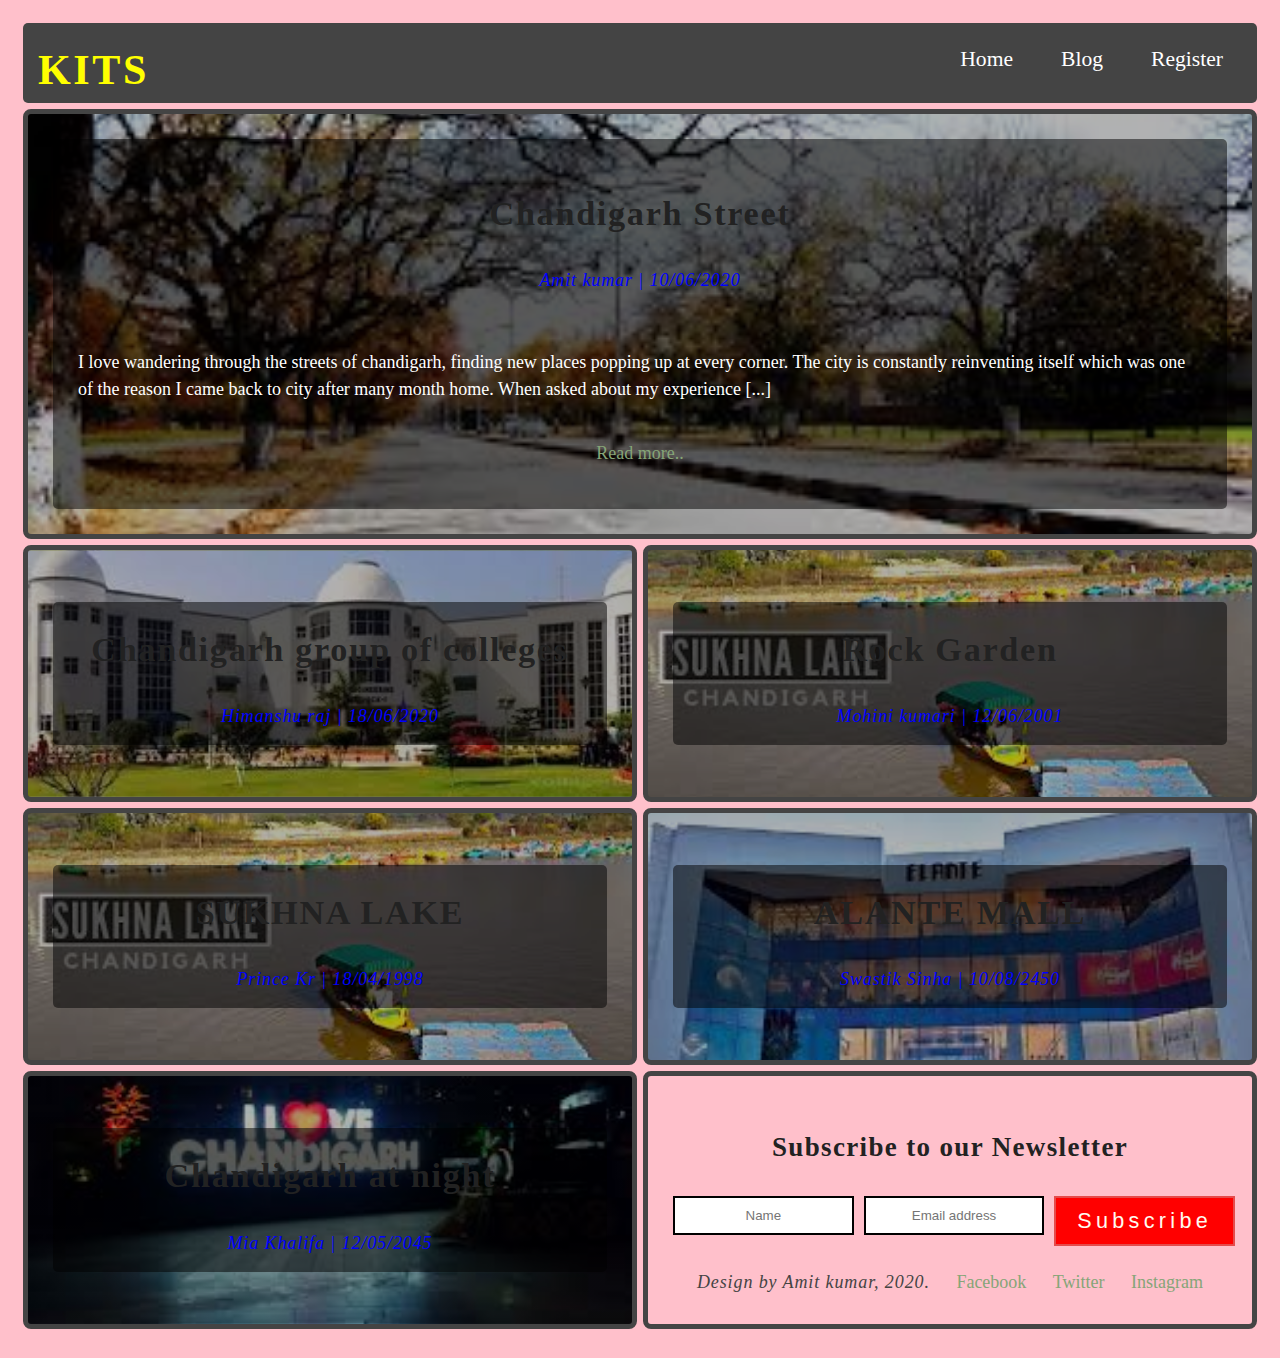
<file: index.html>
<!DOCTYPE html>
<html>
<head>
	  <link rel="stylesheet" href="css/main.css" type="text/css">
	<title>Amit's BLOG</title>

</head>
<body>
	<div id="grid-container">
    <nav>
      <div id="nav-flex-title">
        <div id="title">KITS</div>
      </div>
      <ul id="nav-flex-menu">
        <li class="nav-item">
          <a class="nav-link" href="index.html">Home</a>
        </li>
        <li class="nav-item">
          <a class="nav-link" href="post.html">Blog</a>
        </li>
        <li class="nav-item">
          <a class="nav-link" href="register.html">Register</a>
        </li>
      </ul>
    </nav>
    <section id="prior-post">
      <div class="text-gradient">
        <a href="post.html" alt="Chandigarh Street" class="link">
          <h4>Chandigarh Street</h4>
          <p class="blog-info"><em>Amit kumar | 10/06/2020</em></p>
        </a>
        <p>
        I love wandering through the streets of chandigarh, finding new places popping up at every corner. The city is constantly reinventing itself which was one of the reason I came back to  city after many month home. When asked about my experience [...]
        </p>
        <a href="post.html" alt="Button Read More">
          <div class="btn btn-primary">Read more..
          </div>
        </a>
      </div>
    </section>
    <section class="blog" id="blog-1">
      <a href="#" alt="Chandigarh group of colleges" class="link">
        <div class="text-gradient">
          <h4>Chandigarh group of colleges</h4>
          <p class="blog-info"><em>Himanshu raj | 18/06/2020</em></p>
        </div>
      </a>
    </section>
    <section class="blog" id="blog-2">
      <a href="#" alt="Rock Garden" class="link">
        <div class="text-gradient">
          <h4>Rock Garden</h4>
          <p class="blog-info"><em>Mohini kumari | 12/06/2001</em></p>
        </div>
      </a>
    </section>
    <section class="blog" id="blog-3">
      <a href="#" alt="SUKHNA LAKE" class="link">
        <div class="text-gradient">
          <h4>SUKHNA LAKE</h4>
          <p class="blog-info"><em>Prince Kr | 18/04/1998</em></p>
        </div>
      </a>
    </section>
    <section class="blog" id="blog-4">
      <a href="#" alt="ELANTE MALL" class="link">
        <div class="text-gradient">
          <h4>ALANTE MALL</h4>
          <p class="blog-info"><em>Swastik Sinha | 10/08/2450</em></p>
        </div>
      </a>
    </section>
    <section class="blog" id="blog-5">
      <a href="#" alt="Chandigarh At Night" class="link">
        <div class="text-gradient">
          <h4>Chandigarh at night</h4>
          <p class="blog-info"><em>Mia Khalifa | 12/05/2045</em></p>
        </div>
      </a>
    </section>
    <section id="newsletter">
      <form action="#">
      <h5>Subscribe to our Newsletter</h5>
      <div class="newsletter-container">
        <div class="newsletter-element">
          <input type="text" placeholder="Name" name="name" required>
        </div>
        <div class="newsletter-element">
          <input type="text" placeholder="Email address" name="mail" required>
        </div>
        <div class="newsletter-element">
          <input type="submit" value="Subscribe">
        </div>
      </div> 
    <footer>
      <em>Design by Amit kumar, 2020.</em>
      <a href="https://www.facebook.com/profile.php?id=100036303918297"><i class="fab fa-facebook-f"></i>Facebook</a>
      <a href="https://twitter.com/Amitkum30519657"><i class="fab fa-twitter"></i>Twitter</a>
      <a href="https://www.instagram.com/i_.am_.amitkumar/"><i class="fab fa-linkedin-in"></i>Instagram</a>
    </footer>
  </div> 
</body>
</html>
</file>
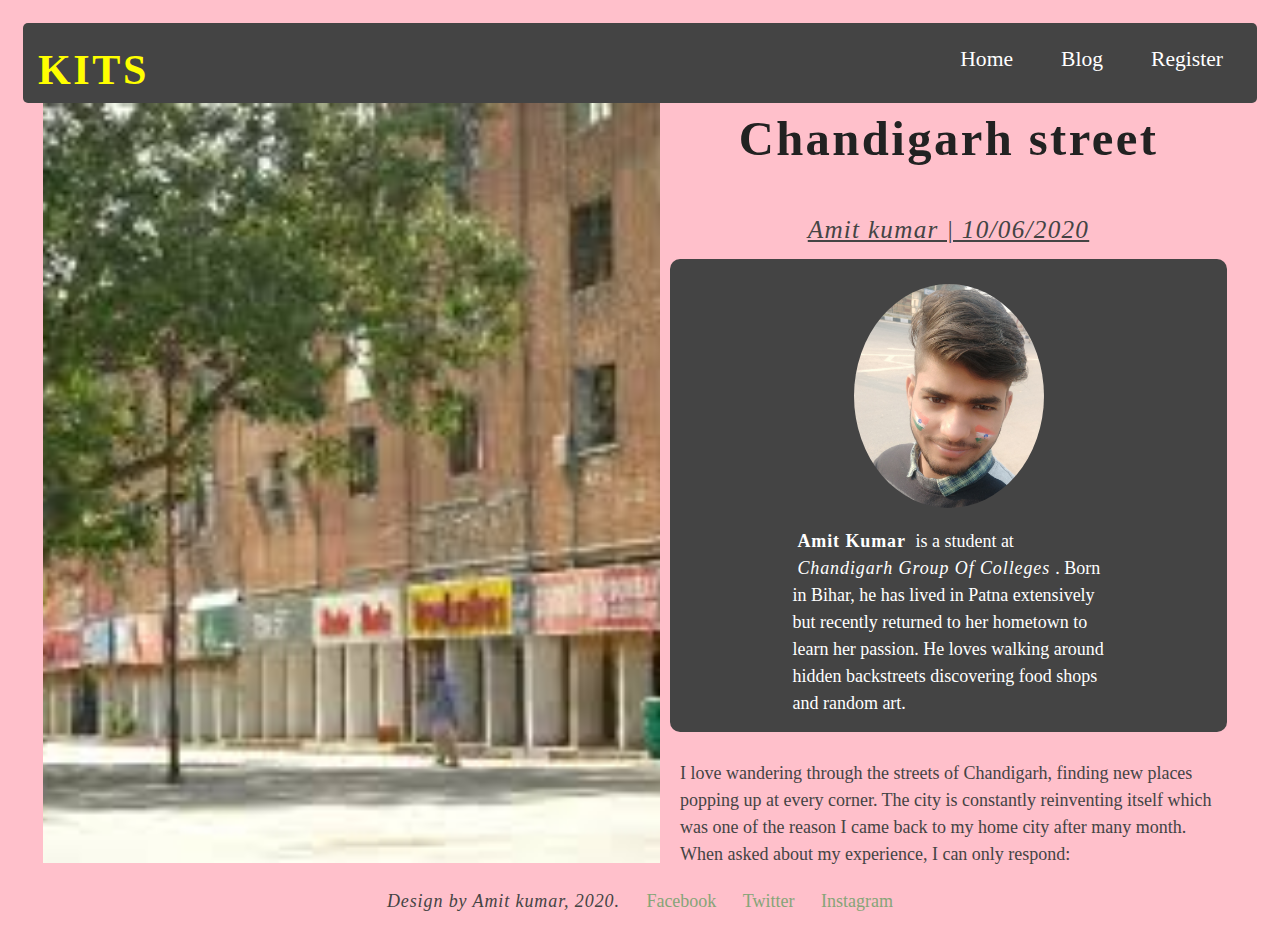
<file: post.html>
<!DOCTYPE html>
<html>
<head>
	  <link rel="stylesheet" href="css/post.css" type="text/css">
	<title>Amit's BLOG</title>

</head>
<body>
	<div id="grid-container">
    <nav>
      <div id="nav-flex-title">
        <div id="title">KITS</div>
      </div>
      <ul id="nav-flex-menu">
        <li class="nav-item">
          <a class="nav-link" href="index.html">Home</a>
        </li>
        <li class="nav-item">
          <a class="nav-link" href="post.html">Blog</a>
        </li>
        <li class="nav-item">
          <a class="nav-link" href="register.html">Register</a>
        </li>
      </ul>
    </nav>
    <header>
    </header>
    <article id="blog">
      <div class="meta">
        <h2>Chandigarh street</h2>
        <p class="blog-info"><em>Amit kumar | 10/06/2020</em></p>
      </div>
      <div class="writer-info">
        <div class="round-frame">
          <img src="img/amit-kumar.jpg" alt="amit kumar" class="writer-info-img">
        </div>
        <p class="writer-info-text">
          <strong>Amit Kumar</strong> is a student at <em>Chandigarh Group Of Colleges</em>. Born in Bihar, he has lived in Patna extensively but recently returned to her hometown to learn her passion. He loves walking around hidden backstreets discovering food shops and random art.
        </p>
      </div>
      <div class="blog-article">
        <p>
          I love wandering through the streets of Chandigarh, finding new places popping up at every corner. The city is constantly reinventing itself which was one of the reason I came back to my home city after many month. When asked about my experience, I can only respond:
        </p>
        <blockquote>Chandigarh is the first and only planned city of India: Modernity and tradition are fusing together and constantly give birth to new creations of light and shadow. It is true that the city never sleeps. The  lights are flickerung 24/7 and bathing the city in its glow and giving me life.</blockquote>
        <p>
          Now studying at <em>Chandigarh Group Of Colleges</em> I spents my days at the university, but the night is when I truly come alive. Walking through the city on the verge of light and shadow, I discover the most <strong>astonishing, ugly, beautiful places</strong>. Many people are questioning my love for Chandigarh perfections, but as it is the dream city of <a href="https://en.wikipedia.org/wiki/Jawaharlal_Nehru"><q>Jawaharlal Nehru</q></a> , true beauty often lies beneath the surface.
        </p>
        <figure>
          <img src="img/rock-garden.jpg" alt="rock-garden">
          <figcaption>Rock Garden of Chandigarh.</figcaption>
        </figure>
          <p>
          I hope that more and more people will see the true beauty of Chandigarh soon. It is a captivating beast that you won't be able to take your eyes of again. Explore the city in your own pace and <u>discover things you have never seen before</u>.
        </p>
      </div>
      <div class="social-sharing">
        <p><em>Spread the love!</em></p>
        <a href="https://www.facebook.com/profile.php?id=100036303918297"><i class="fab fa-facebook-f"></i>Facebook</a>
        <a href="https://twitter.com/Amitkum30519657"><i class="fab fa-twitter"></i>Twitter</a>
        <a href="https://www.instagram.com/i_.am_.amitkumar/"><i class="fab fa-linkedin-in"></i>Instagram</a>
      </div>
      <hr />
      <div class="blog-suggestion">
        <h4>Interested? Read more!</h4>
        <a href="#" class="suggestion-card">
            <h6>CGC</h6>
            <img class="suggestion-card-pic" src="img/cgc.jpg" alt="cgc">
        </a>
        <a href="#" class="suggestion-card">
            <h6>Elante Mall</h6>
            <img class="suggestion-card-pic" src="img/mall.jpg" alt="mall">
        </a>
        <a href="#" class="suggestion-card">
          <h6>Mia Khalifa</h6>
            <img class="suggestion-card-pic" src="img/mia.jpg" alt="mia">
        </a>
      </div> 
    </article>
    <footer>
      <em>Design by Amit kumar, 2020.</em>
      <a href="https://www.facebook.com/profile.php?id=100036303918297"><i class="fab fa-facebook-f"></i>Facebook</a>
      <a href="https://twitter.com/Amitkum30519657"><i class="fab fa-twitter"></i>Twitter</a>
      <a href="https://www.instagram.com/i_.am_.amitkumar/"><i class="fab fa-linkedin-in"></i>Instagram</a>
    </footer>
  </div> 
</body>
</html>
</file>
<file: css/main.css>
@import "body.css";
@import"newsletter.css";
@import"prior_post.css";

#grid-container {
  display: grid;
  grid-template-columns: 1fr 1fr;
  grid-template-rows: minmax(30px, auto);
  gap: 6px;
  grid-template-areas:
  "top top"
  "prior-post prior-post"
  "blog-1 blog-2"
  "blog-3 blog-4"
  "blog-5 newsletter"
  "ft ft";
}

#prior-post{
	grid-area: prior-post;
	border:5px solid #444;
	border-radius: 8px;
	justify-content: center;
  	align-items: center;
  	background-image: linear-gradient(rgba(0, 0, 0, 0.3), rgba(0, 0, 0, 0.3)), url("[data-uri]");
  	background-position: center;
  	background-size: cover;
}
#blog-1{
	grid-area: blog-1;
	border:5px solid #444;
	border-radius: 8px;
	justify-content: center;
  	align-items: center;
  	background-image: linear-gradient(rgba(0, 0, 0, 0.3), rgba(0, 0, 0, 0.3)), url("[data-uri]");
  	background-position: center;
  	background-size: cover;
}
#blog-2{
	grid-area: blog-2;
	border:5px solid #444;
	border-radius: 8px;
	justify-content: center;
  	align-items: center;
  	background-image: linear-gradient(rgba(0, 0, 0, 0.3), rgba(0, 0, 0, 0.3)), url("[data-uri]");
  	background-position: center;
  	background-size: cover;
}
#blog-3{
	grid-area: blog-3;
	border:5px solid #444;
	background-image: linear-gradient(rgba(0, 0, 0, 0.3), rgba(0, 0, 0, 0.3)), url("[data-uri]");
  	background-position: center;
  	background-size: cover;
	border-radius: 8px;
	justify-content: center;
  	align-items: center;
}
#blog-4{
	grid-area: blog-4;
	border:5px solid #444;
	border-radius: 8px;
	background-image: linear-gradient(rgba(0, 0, 0, 0.3), rgba(0, 0, 0, 0.3)), url("[data-uri]");
  	background-position: center;
  	background-size: cover;
	justify-content: center;
  	align-items: center;
}
#blog-5{
	grid-area: blog-5;
	border:5px solid #444;
	border-radius: 8px;
	background-image: linear-gradient(rgba(0, 0, 0, 0.3), rgba(0, 0, 0, 0.3)), url("[data-uri]");
  	background-position: center;
  	background-size: cover;
	justify-content: center;
  	align-items: center;
}
#newsletter{
	grid-area: newsletter;
	display: flex;
	border:5px solid #444;
	border-radius: 8px;
	justify-content: center;
  	align-items: center;
}

.text-gradient {
  background-color: rgba(0, 0, 0, 0.5);
  min-width: 60%;
  max-width: 100%;
  padding: 10px 20px;
  margin: 20px;
  text-align: center; 
  border-radius: 5px;
}

.link {
  outline: none;
  text-decoration: none;
  color: #222;
}

.link:visited {
  color: #ffffff;
}

.link:hover {
  color: #F6AA1C;
}

.blog-info {
  text-align: center;
  color: blue;
}

@media (min-width: 600px) and (max-width: 1200px) {
  .post h4 {
    font-size: 1.5em;
  }

  .post .blog-info {
    font-size: 1em;
  }

  .text-gradient {
    padding: 5px 15px;
    margin: 5px;
  }
}
}
</file>
<file: css/post.css>
@import"body.css";
@import"grid.css";
@import"writer.css";


header {
  grid-area: img;
  width: 100%;
  height: auto;
  background-image: url("../img/chan.jpg");
  background-position: center;
  background-size: cover;
  background-repeat: no-repeat;
  margin: 20px;
}
#blog {
  padding: 20px 30px 20px 30px;
}

@media (min-width: 600px) {
  #blog {
    overflow: scroll;
    padding: 0 30px 0px 30px;
  }
}



.meta {
  text-align: center;
}

.blog-info {
  letter-spacing: 0.06em;
  color:#444;
  font-size: 1.4em;
  text-align: center;
  text-decoration: underline;
}


.blog-article img {
  width: 100%;
  height: auto;
  object-fit: contain;
}


.social-sharing {
  display: flex;
  justify-content: flex-end;
  align-items: baseline;
}

.blog-article p{
  color: #444;
}


hr {
  border-top: 0.5px solid black;
  margin: 10px 0;
}

.blog-suggestion {
  grid-area: blog-suggestions;
  display: flex;
  flex-flow: row wrap;
  width: 100%;
  justify-content: space-around;
  align-items: flex-end;
  text-align: center;
}

.blog-suggestion h4 {
  width: 100%;
}

.suggestion-card {
  width: 30%;
  min-width: 100px;
}

.suggestion-card h6 {
  font-size: 1.5em;
}

.suggestion-card-pic {
  width: 100%;
  height: 250px;
  object-fit: cover;
  
}
</file>
